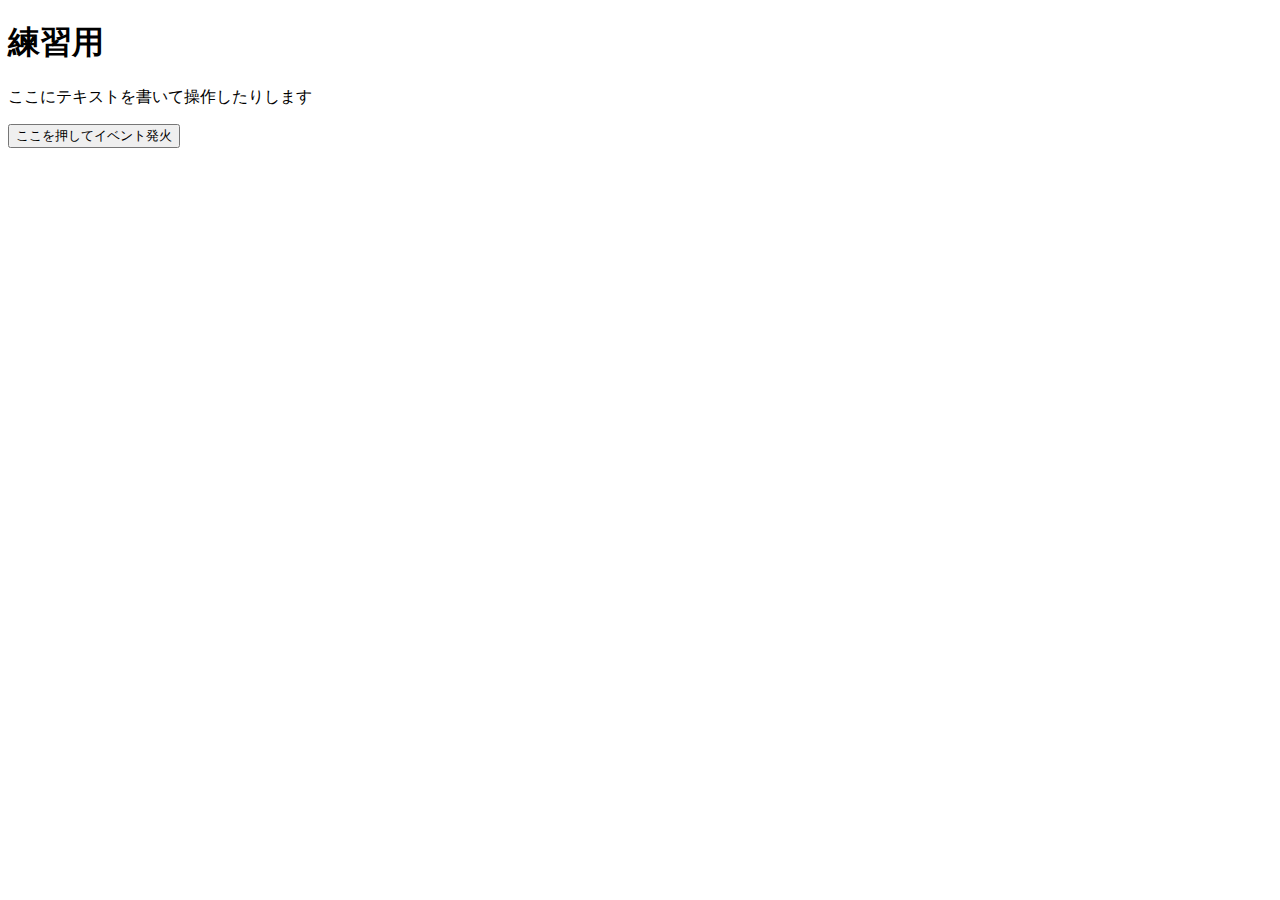
<file: index.html>
<!DOCTYPE html>
<html lang="ja">
<head>
  <meta charset="UTF-8">
  <meta name="viewport" content="width=device-width, initial-scale=1.0">
  <title>練習用</title>
</head>
<body>
  <h1>練習用</h1>
  <p>ここにテキストを書いて<span>操作したりします</span></p>
  <button>ここを押してイベント発火</button>
  <script src="main.js"></script>
</body>
</html>
</file>
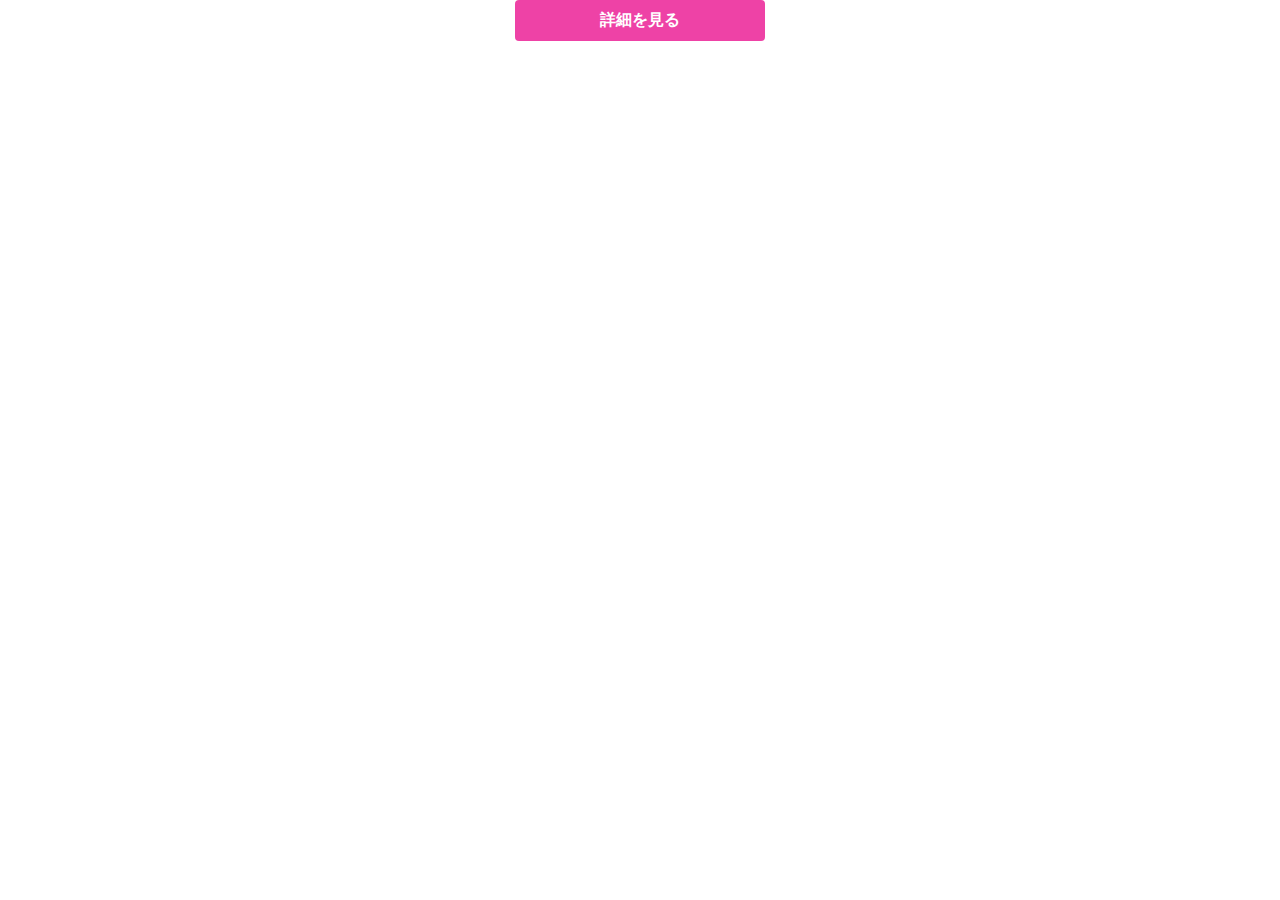
<file: dotinstall/modalwindow/index.html>
<!DOCTYPE html>
<html lang="ja">
<head>
  <meta charset="UTF-8">
  <meta name="viewport" content="width=device-width, initial-scale=1.0">
  <link rel="stylesheet" href="style.css">
  <title>modal</title>
</head>
<body>
  <div id="open">詳細を見る</div>

  <div id="mask" class="hidden"></div>

  <section id="modal" class="hidden">
    <p>
      親譲りの無鉄砲で小供の時から損ばかりしている。小学校に居る時分学校の二階から飛び降りて一週間ほど腰を抜かした事がある。なぜそんな無闇をしたと聞く人があるかも知れぬ。別段深い理由でもない。新築の二階から首を出していたら、同級生の一人が冗談に、いくら威張っても、そこから飛び降りる事は出来まい。弱虫やーい。と囃したからである。小使に負ぶさって帰って来た時、おやじが大きな眼をして二階ぐらいから飛び降りて腰を抜かす奴があるかと云ったから、この次は抜かさずに飛んで見せますと答えた。（青空文庫より）
    </p>
    <div id="close">閉じる</div>
  </section>
  <script src="main.js"></script>
</body>
</html>
</file>
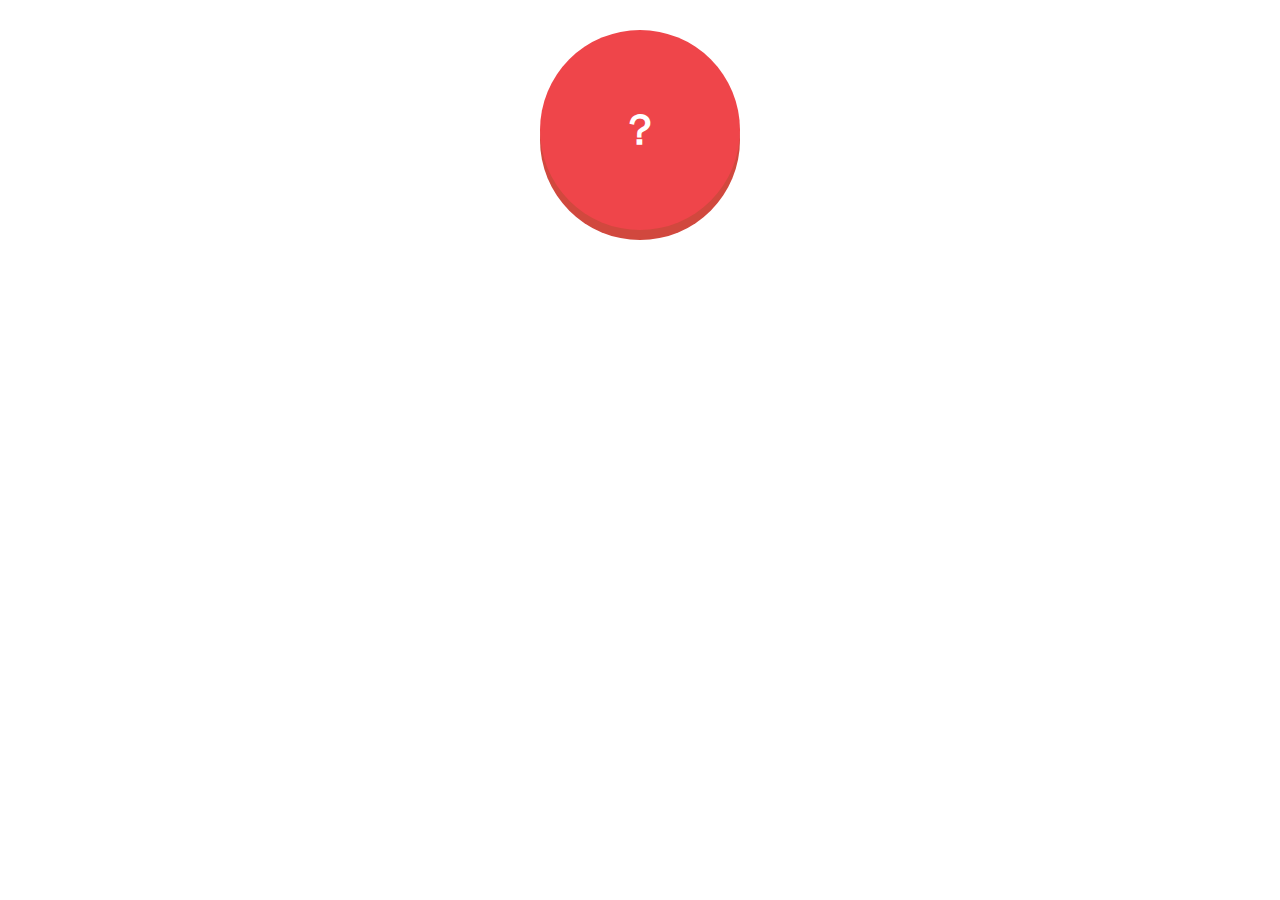
<file: dotinstall/omikuji/index.html>
<!DOCTYPE html>
<html lang="ja">
<head>
  <meta charset="UTF-8">
  <meta name="viewport" content="width=device-width, initial-scale=1.0">
  <link rel="stylesheet" href="style.css">
  <title>おみくじ</title>
</head>
<body>
  <div id="button">？</div>
  <script src="main.js"></script>
</body>
</html>
</file>
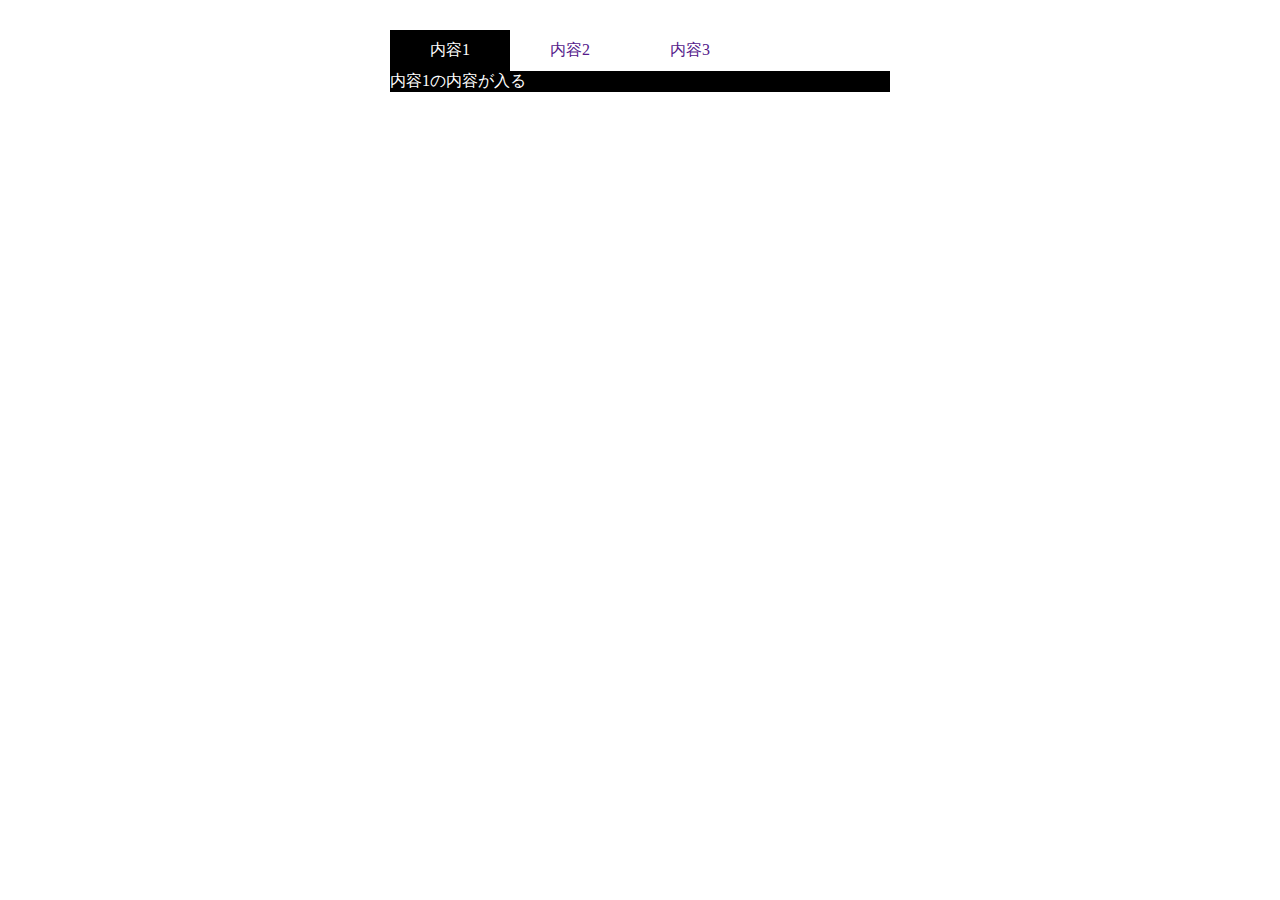
<file: dotinstall/tabmenu/index.html>
<!DOCTYPE html>
<html lang="ja">
<head>
  <meta charset="UTF-8">
  <meta name="viewport" content="width=device-width, initial-scale=1.0">
  <link rel="stylesheet" href="style.css">
  <title>modal</title>
</head>
<body>
  <div id="container">
    <ul class="menu">
      <li><a data-cont="cont1" href="" class="active">内容1</a></li>
      <li><a data-cont="cont2" href="">内容2</a></li>
      <li><a data-cont="cont3" href="">内容3</a></li>
    </ul>

    <section class="content active" id="cont1">
      内容1の内容が入る
    </section>
    <section class="content" id="cont2">
      内容2の内容が入る
    </section>
    <section class="content" id="cont3">
      内容3の内容が入る
    </section>
  </div>
  <script src="main.js"></script>
</body>
</html>
</file>
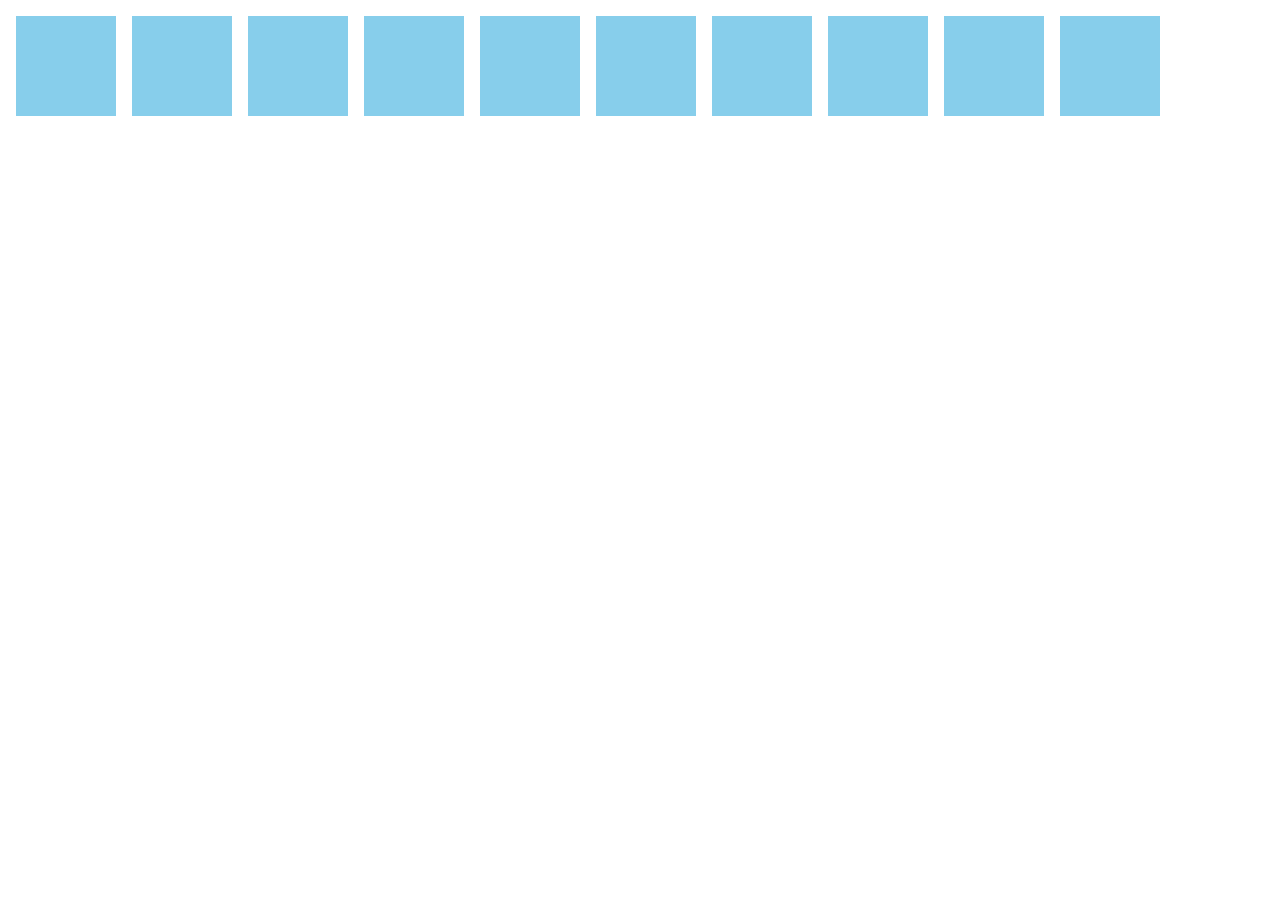
<file: dotinstall/index01.html>
<!DOCTYPE html>
<html lang="ja">
<head>
  <meta charset="UTF-8">
  <meta name="viewport" content="width=device-width, initial-scale=1.0">
  <title>ドットインストール練習</title>
  <style>
    body{
      display: flex;
      flex-wrap: wrap;
    }
    .box{
      width: 100px;
      height: 100px;
      background-color: skyblue;
      cursor: pointer;
      transition: all .4s ease-in;
      margin: 8px;
      font-weight: bold;
      text-align: center;
      line-height: 100px;
      color: white;
    }
    .win{
      background-color: pink;
      border-radius: 50%;
      transform: rotate(360deg);
    }
    .loose{
      transform: scale(0.8);
    }
    .fade{
      opacity: 0;
    }
  </style>
</head>
<body>

  <script>
    'use strict'; //エラーチェック厳しい

    const num = 10;
    const winner = Math.floor(Math.random() * num + 1);

    for (let i = 0; i < num; i++) {
      const div = document.createElement('div');
      div.classList.add('box');

      div.addEventListener('click', ()=> {

        if(i === winner){
          div.textContent = 'WIN!'
          div.classList.add('win');

          // .win以外のセレクタを選択
          let others = document.querySelectorAll('.box:not(.win)');

          // winが出た時点で他の要素を全て消す
          for(let i = 0; i < others.length; i++){
            others[i].classList.add('fade');
          }
        }else{
          div.classList.add('loose');
          // loosが出たら消す
          let loose = document.querySelectorAll('.loose');
          for(let i = 0; i < loose.length; i++){
            loose[i].classList.add('fade');
          }
        }
      });

      document.body.appendChild(div); //子要素を追加
    }
  </script>
</body>
</html>
</file>
<file: dotinstall/modalwindow/style.css>
*{
  margin: 0;
  padding: 0;
}
#open, #close{
  cursor: pointer;
  width: 230px;
  border-radius: 4px;
  background: rgb(238, 66, 166);
  color: white;
  font-weight: bold;
  text-align: center;
  padding: 10px;
  margin: 0 auto;
}
#mask{
  background: rgba(0, 0, 0, 0.4);
  position: fixed;
  top: 0;
  left: 0;
  right: 0;
  bottom: 0;
}
#modal{
  background: white;
  width: 50%;
  padding: 40px;
  position: absolute;
  top: 0;
  left: 0;
  right: 0;
  bottom: 0;
  margin: 60px auto;
  border-radius: 10px;
  z-index: 2;
  transition: all .4s;
}
#mask.hidden{
  display: none;
}
#modal.hidden{
  transform: translate(0, -500px);
  opacity: 0;
  visibility: hidden;
}
</file>
<file: dotinstall/omikuji/style.css>
*{
  margin: 0;
  padding: 0;
  box-sizing: border-box;
}
#button{
  width: 200px;
  height: 200px;
  background: #ef454a;
  border-radius: 50%;
  margin: 30px auto;
  text-align: center;
  line-height: 200px;
  color: #fff;
  font-weight: bold;
  font-size: 42px;
  box-shadow: 0 10px 0 #d1483e;
  cursor: pointer;
  user-select: none;
}
#button:hover{
  opacity: 0.7;
}
#btn:active{
  box-shadow: 0 5px 0 #d1483e;
  margin-top: 35px;
}
</file>
<file: dotinstall/tabmenu/style.css>
*{
  margin: 0;
  padding: 0;
}
#container{
  margin: 30px auto;
  width: 500px;
}
.menu{
  list-style: none;
  display: flex
}
.menu li a{
  display: block;
  width: 100px;
  text-align: center;
  padding: 10px;
  text-decoration: none;
}
.menu li a.active,
.content.active{
  background:#000;
  color: #fff;
  display: block;
}
.content{display: none;}
</file>
